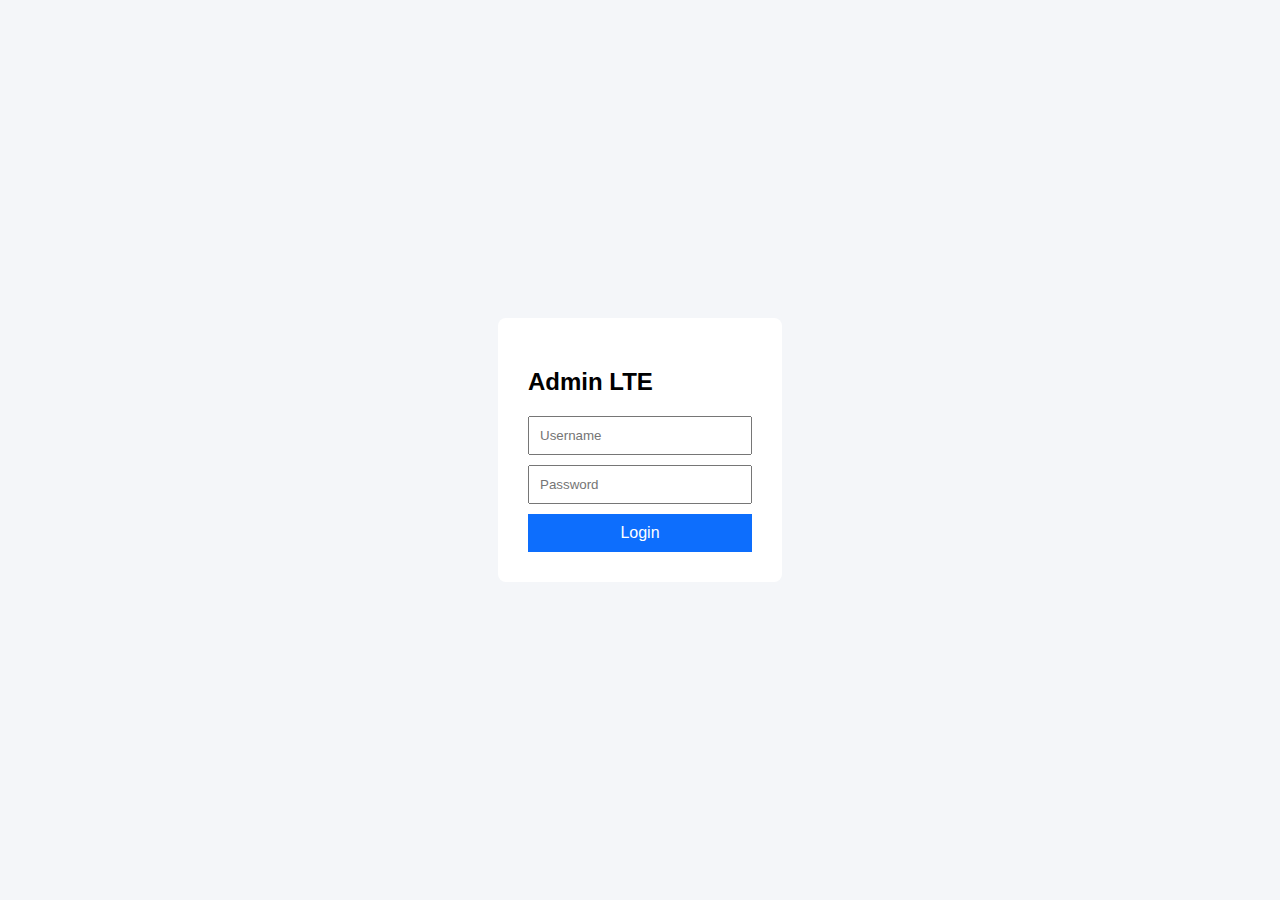
<file: index.html>
<!DOCTYPE html>
<html lang="id">
<head>
<meta charset="UTF-8">
<title>Login Admin LTE</title>
<link rel="stylesheet" href="style.css">
</head>
<body class="login">
<div class="login-box">
<h2>Admin LTE</h2>
<input type="text" placeholder="Username">
<input type="password" placeholder="Password">
<a href="dashboard.html" class="btn">Login</a>
</div>
</body>
</html>
</file>
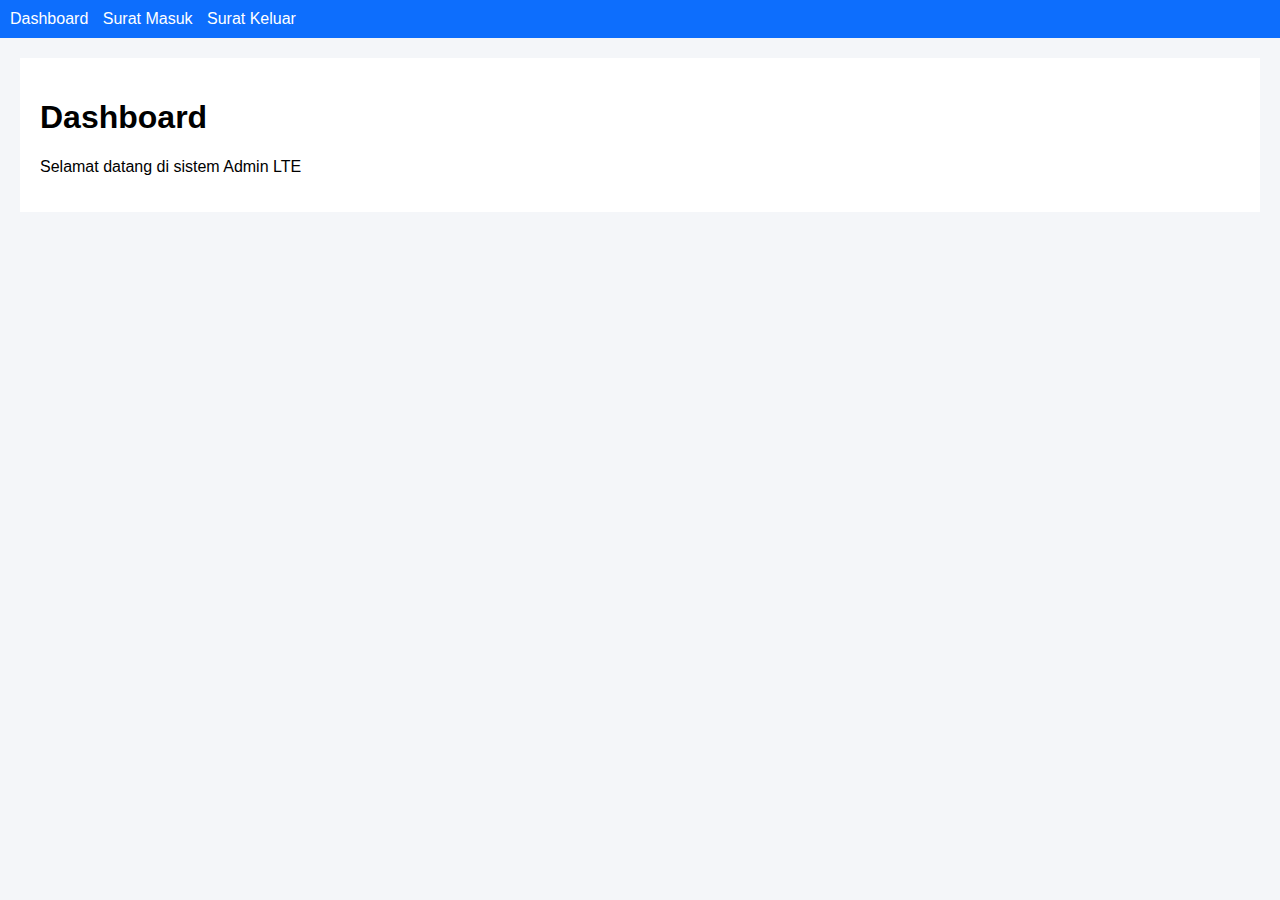
<file: dashboard.html>
<!DOCTYPE html>
<html lang="id">
<head>
<meta charset="UTF-8">
<title>Dashboard Admin LTE</title>
<link rel="stylesheet" href="style.css">
</head>
<body>
<nav>
<a href="dashboard.html">Dashboard</a>
<a href="surat-masuk.html">Surat Masuk</a>
<a href="surat-keluar.html">Surat Keluar</a>
</nav>
<div class="container">
<h1>Dashboard</h1>
<p>Selamat datang di sistem Admin LTE</p>
</div>
</body>
</html>
</file>
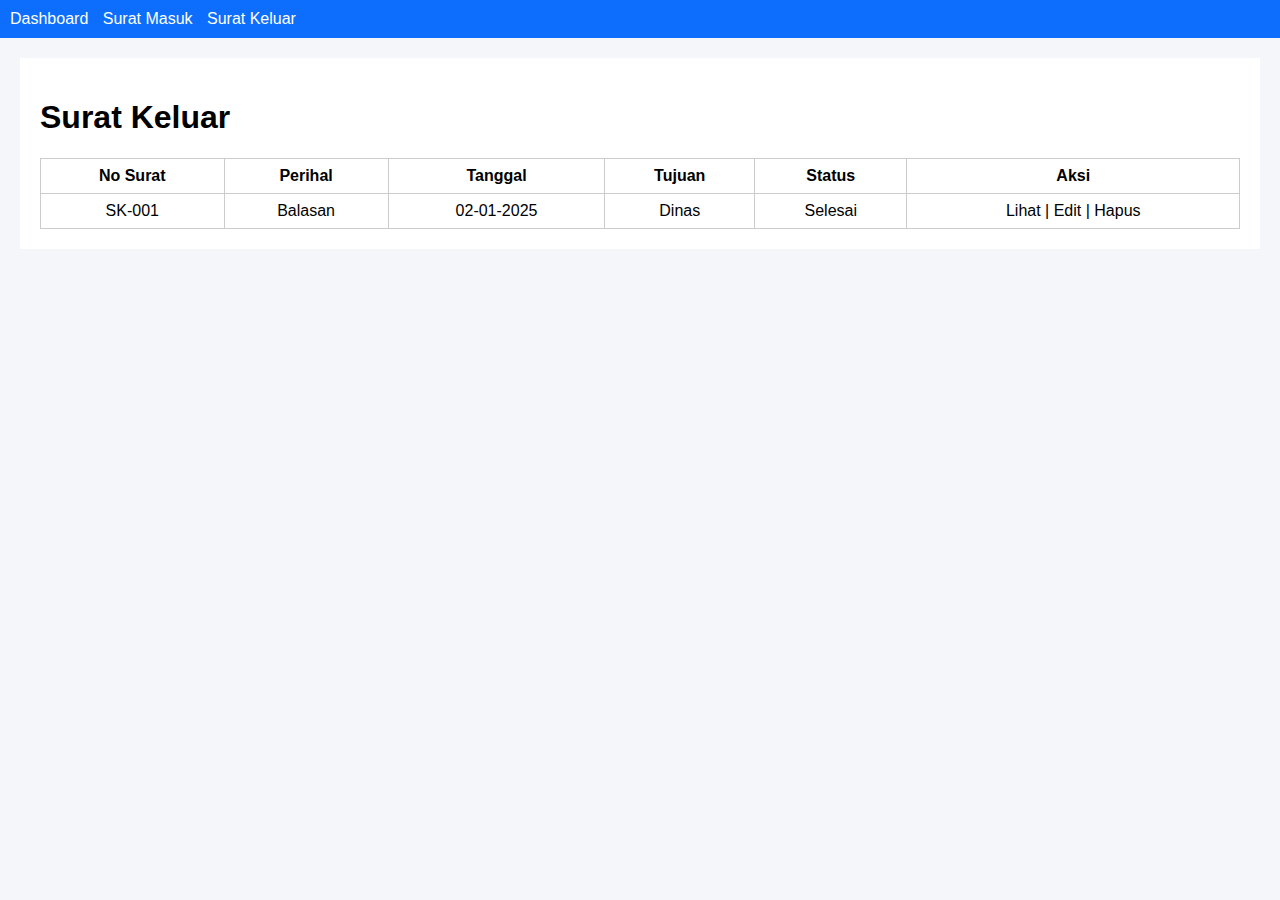
<file: surat-keluar.html>
<!DOCTYPE html>
<html lang="id">
<head>
<meta charset="UTF-8">
<title>Surat Keluar</title>
<link rel="stylesheet" href="style.css">
</head>
<body>
<nav>
<a href="dashboard.html">Dashboard</a>
<a href="surat-masuk.html">Surat Masuk</a>
<a href="surat-keluar.html">Surat Keluar</a>
</nav>
<div class="container">
<h1>Surat Keluar</h1>
<table>
<tr>
<th>No Surat</th><th>Perihal</th><th>Tanggal</th><th>Tujuan</th><th>Status</th><th>Aksi</th>
</tr>
<tr>
<td>SK-001</td><td>Balasan</td><td>02-01-2025</td><td>Dinas</td><td>Selesai</td>
<td>Lihat | Edit | Hapus</td>
</tr>
</table>
</div>
</body>
</html>
</file>
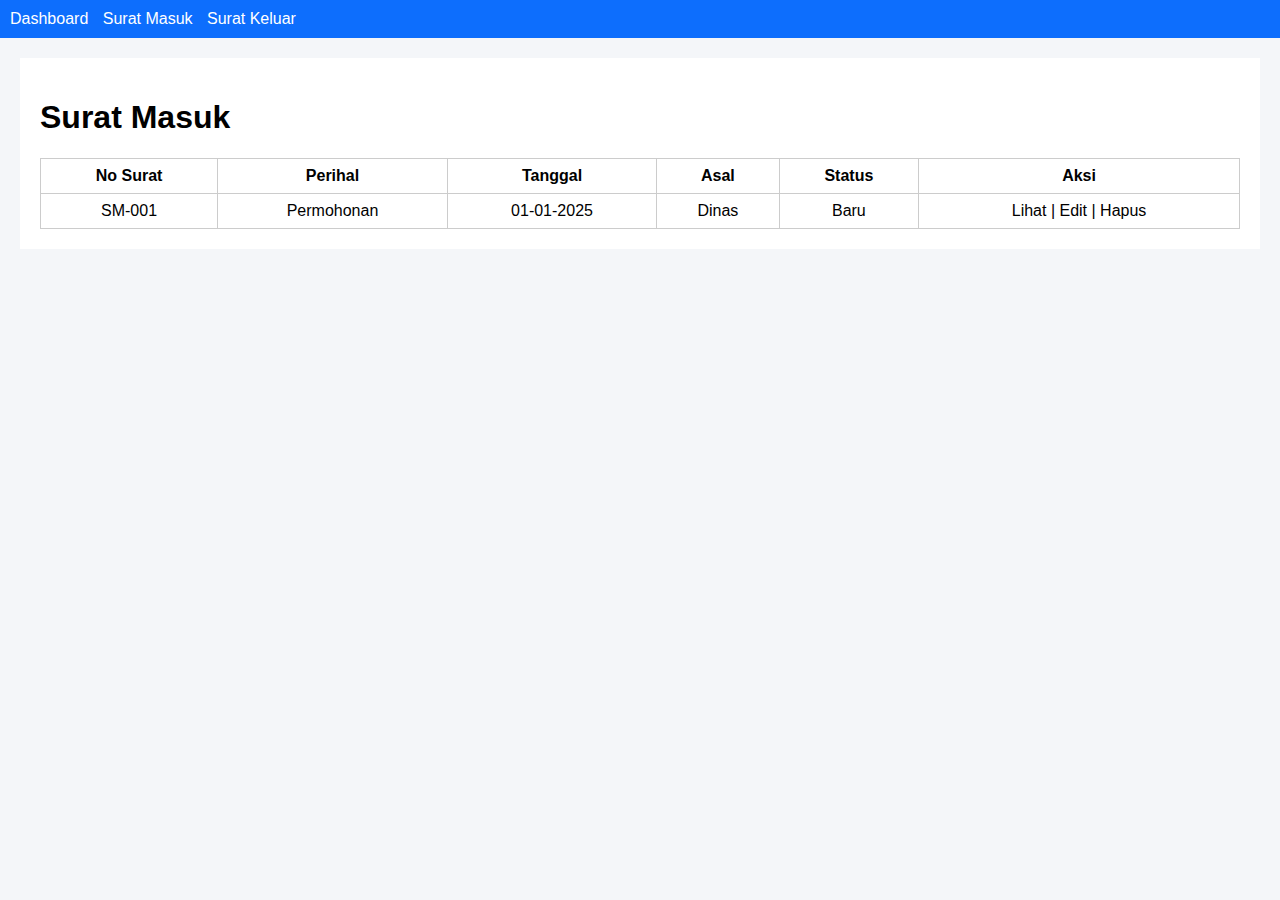
<file: surat-masuk.html>
<!DOCTYPE html>
<html lang="id">
<head>
<meta charset="UTF-8">
<title>Surat Masuk</title>
<link rel="stylesheet" href="style.css">
</head>
<body>
<nav>
<a href="dashboard.html">Dashboard</a>
<a href="surat-masuk.html">Surat Masuk</a>
<a href="surat-keluar.html">Surat Keluar</a>
</nav>
<div class="container">
<h1>Surat Masuk</h1>
<table>
<tr>
<th>No Surat</th><th>Perihal</th><th>Tanggal</th><th>Asal</th><th>Status</th><th>Aksi</th>
</tr>
<tr>
<td>SM-001</td><td>Permohonan</td><td>01-01-2025</td><td>Dinas</td><td>Baru</td>
<td>Lihat | Edit | Hapus</td>
</tr>
</table>
</div>
</body>
</html>
</file>
<file: style.css>
body { font-family: Arial; margin:0; background:#f4f6f9; }
nav { background:#0d6efd; padding:10px; }
nav a { color:white; margin-right:10px; text-decoration:none; }
.container { padding:20px; background:white; margin:20px; }
.login { display:flex; justify-content:center; align-items:center; height:100vh; }
.login-box { background:white; padding:30px; border-radius:8px; }
.login-box input { display:block; margin:10px 0; padding:10px; width:200px; }
.btn { display:block; text-align:center; background:#0d6efd; color:white; padding:10px; text-decoration:none; }
table { width:100%; border-collapse:collapse; }
th, td { border:1px solid #ccc; padding:8px; text-align:center; }
</file>
